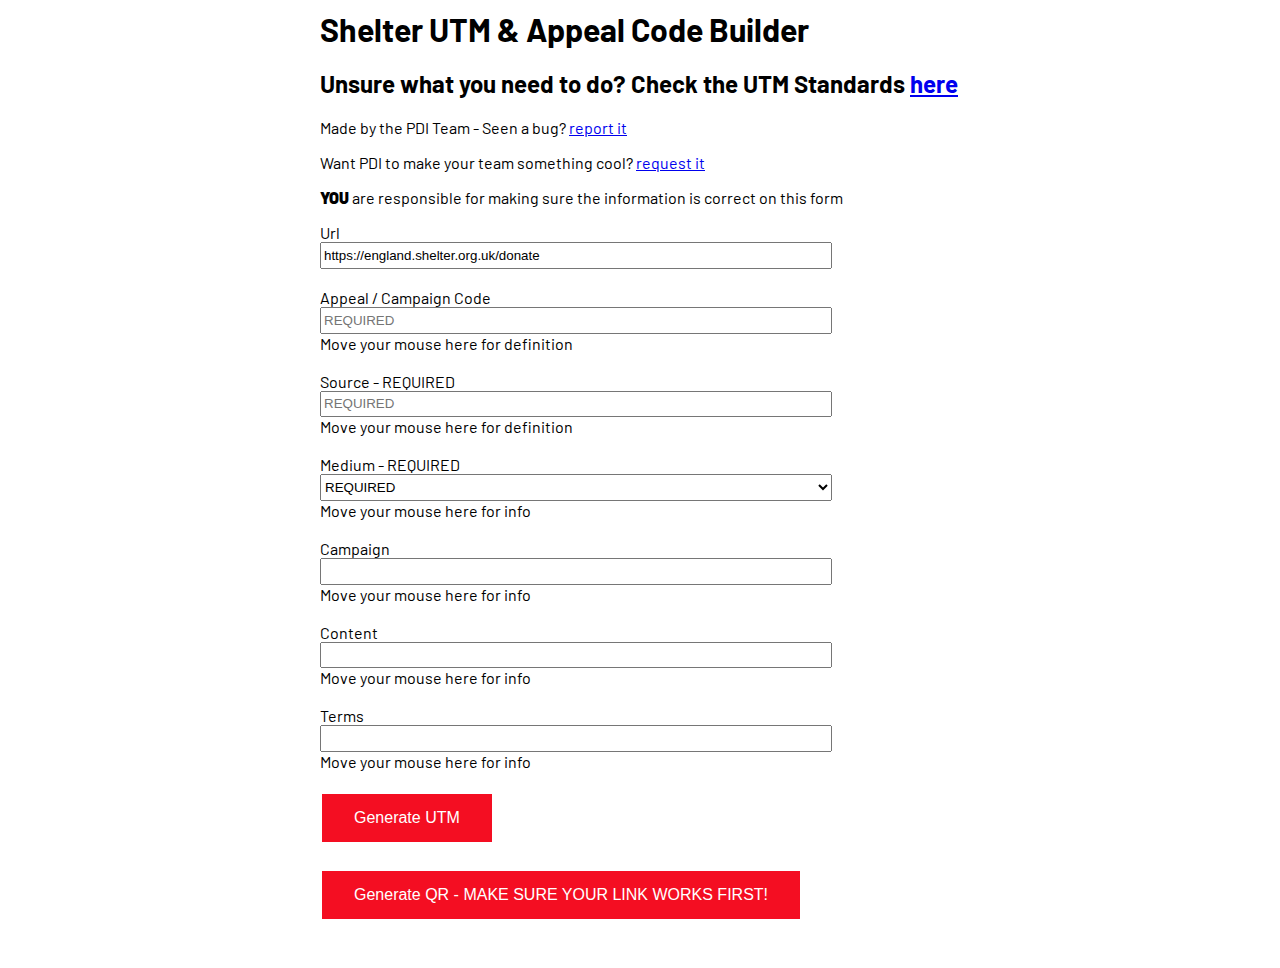
<file: Jamie-Shelter.github.io-main/Jamie-Shelter.github.io-main/index.html>
<head>
        <meta charset="utf-8">
        <meta name="viewport" content="width=device-width, initial-scale=1.0, minimum-scale=1">
        <link rel="preload, stylesheet" as="font" crossorigin="crossorigin" href="https://fonts.googleapis.com/css?family=Lato:300&display=swap">
        <script defer  language="JavaScript" type="text/javascript" src="./main.js"></script>
        <link rel="stylesheet" type="text/css" href="style.css">
        <link rel="icon" type="image/x-icon" href="/images/favicon.ico">
        <title>Shelter Link & QR Builder</title>
        <h1>Shelter UTM & Appeal Code Builder</h1>
        <h2>Unsure what you need to do? Check the UTM Standards <a href="https://shelteruk-my.sharepoint.com/:b:/g/personal/sam_berger_shelter_org_uk/Ed9DcO3ClDdMtWHUSsSrag0Bm4WAWmmh1RkAraUxCwWPwA?e=O9QhHA">here</a></h2>
        <p>Made by the PDI Team - Seen a bug? <a href="mailto:jamie_tringham@shelter.org.uk"> report it</a>
        <p>Want PDI to make your team something cool? <a href="mailto:productdevandinnovation@shelter.org.uk"> request it</a>
        <p><b><strong>YOU</strong></b> are responsible for making sure the information is correct on this form</p>


        <div class="input">
        <label for="url-input">Url</label> </br>
        <input onkeyup="createUtm()" id="url-input" type="text" name="" value="https://england.shelter.org.uk/donate" required>
        <span class="bar"></span>
        </div>
      </br>
    </head>
    <body>
        
        
        <div class="input">
        <label for="url-input">Appeal / Campaign Code</label> </br>
        <input onkeyup="createUtm()" id="ac-input" type="text" name="" value="" placeholder="REQUIRED">
        <span class="bar"></span>
        <div class="hovertoshow">Move your mouse here for definition</div>
        <div class="hide">This is how we track income and where it came from. Ask DMI for one</div>
        </div>
      </br>

        <div class="input">
          <label for="source-input">Source - REQUIRED</label> </br>
        <input onkeyup="createUtm()" id="source-input" type="text" name="" placeholder="REQUIRED" required>
        <span class="bar"></span>
        <div class="hovertoshow">Move your mouse here for definition</div>
        <div class="hide">The source is generally the platform that a link was used on – if the link was in a tweet the source would be twitter, if the link was in an email, the source would be the email platform, for example adestra. See the UTM Standards doc above for more </div>
        </div>
        </div>
      </br>

        <div class="input">
          <label for="medium-input">Medium - REQUIRED</label> </br>
          <select name="" value="" id="medium-input" type="select">
            <option value="">REQUIRED</option>
            <option value="paid_social">Paid Social</option>
            <option value="Social">Social</option>
            <option value="email">Email</option>
            <option value="cpc">CPC</option>
            <option value="print">Print</option>
            <option value="TV">TV</option>
            <option value="SMS">SMS</option>
            <option value="Partner_Link">Partner Link</option>
            <option value="Banner">Banner</option>
            <option value="Organic">Organic</option>
            <option value="Refferal">Referral</option>
            <option value="Direct">Direct</option>
          </select>
          <div class="hovertoshow">Move your mouse here for info</div>
        <div class="hide"> The medium is the type of the source platform–it should adhere to one of the values in the boxes</div>
        </div>
      </br>

        <div class="input">
          <label for="medium-input">Campaign</label> </br>

        <input onkeyup="createUtm()" id="campaign-input" type="text" name="" value="" required>
        <span class="bar"></span>
        <div class="hovertoshow">Move your mouse here for info</div>
        <div class="hide">This parameter can be used to label or describe the campaign, event, appeal, etc. that is being tracked. It is freeform, but should not have any spaces, instead either using all lower case, camel case or underscores to separate words</div>
        </div>
      </br>

        <div class="input">
          <label for="content-input">Content</label></br>
        <input onkeyup="createUtm()" id="content-input" type="text" name="" value="" required>
        <span class="bar"></span>
        <div class="hovertoshow">Move your mouse here for info</div>
        <div class="hide">Where a further tracking parameter is required, utm_contentcan be deployed. Use-cases for this parameter include where different ads are used for the same campaign, e.g.utm_content=man_outside_house and utm_content=woman_by_window</div>
        </div>
      </br>

        <div class="input">
          <label for="content-input">Terms</label></br>
        <input onkeyup="createUtm()" id="term-input" type="text" name="" value="" required>
        <span class="bar"></span>
        <div class="hovertoshow">Move your mouse here for info</div>
        <div class="hide">This field is generally used in paid searchcampaigns to differentiate between keywords. However, it can also be used for further categorisation of campaign activity.</div>
        </div>
      </br>

        <div>
          <button onclick="myFunction()" input type = "submit">Generate UTM</button>

          <h1 id="demo"></h1>

          <p id="yourUTM"></p>
          
          <button onclick="qr()">Generate QR - MAKE SURE YOUR LINK WORKS FIRST!</button>
          <a id="qrLink"></p>
        </br>
       </span>
       

    </body>

    </div>


</html>
</file>
<file: Jamie-Shelter.github.io-main/Jamie-Shelter.github.io-main/style.css>
@import url('https://fonts.googleapis.com/css2?family=Barlow:wght@500&display=swap');


textarea#utm {
    width: 80%;
    height: 2em;
}

input {
    width: 80%;
    height: 2em;
}

select {
    width: 80%;
    height: 2em;
}

body {
position: centre;
font-family: barlow;
margin: auto;
    width: 50%;
    padding: 10px;
}

button {
    background-color: #f40e22;
    border: none;
    color: white;
    padding: 15px 32px;
    text-align: center;
    text-decoration: none;
    display: center;
    font-size: 16px;
    margin: 4px 2px;
    cursor: pointer;
  }

  .hide {
    display: none;
  }
      
  .hovertoshow:hover + .hide {
    display: block;
    color: red;
  }
</file>
